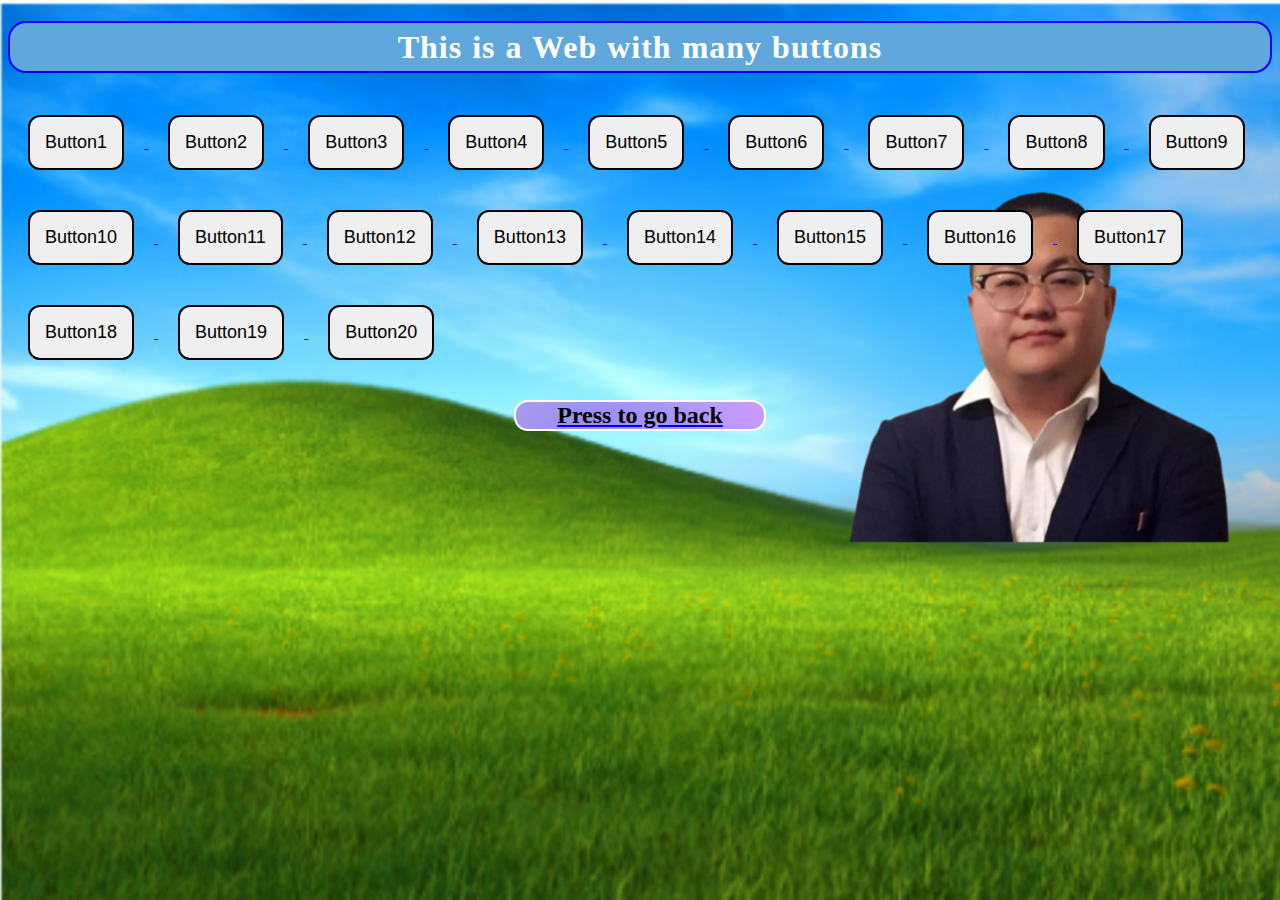
<file: buttons.html>
<!DOCTYPE html>
<head>
    <title>Buttons</title>
    <link rel="stylesheet" href="index.css"/>
    <h1 class="title">This is a Web with many buttons</h1>

</head>
<body class="bg2">
    <a href="index.html">
        <button href="CSS.html" class="nb">Button1</button>
        <button class="nb">Button2</button>
        <button class="nb">Button3</button>
        <button class="nb">Button4</button>
        <button class="nb">Button5</button>
        <button class="nb">Button6</button>
        <button class="nb">Button7</button>
        <button class="nb">Button8</button>
        <button class="nb">Button9</button>
        <button class="nb">Button10</button>
        <button class="nb">Button11</button>
        <button class="nb">Button12</button>
        <button class="nb">Button13</button>
        <button class="nb">Button14</button>
        <button class="nb">Button15</button>
        <button class="nb">Button16</button>
        <button class="nb">Button17</button>
        <button class="nb">Button18</button>
        <button class="nb">Button19</button>
        <button class="nb">Button20</button>
        <h2 class="nb2">Press to go back</h2>
    </a>

</body>
</file>
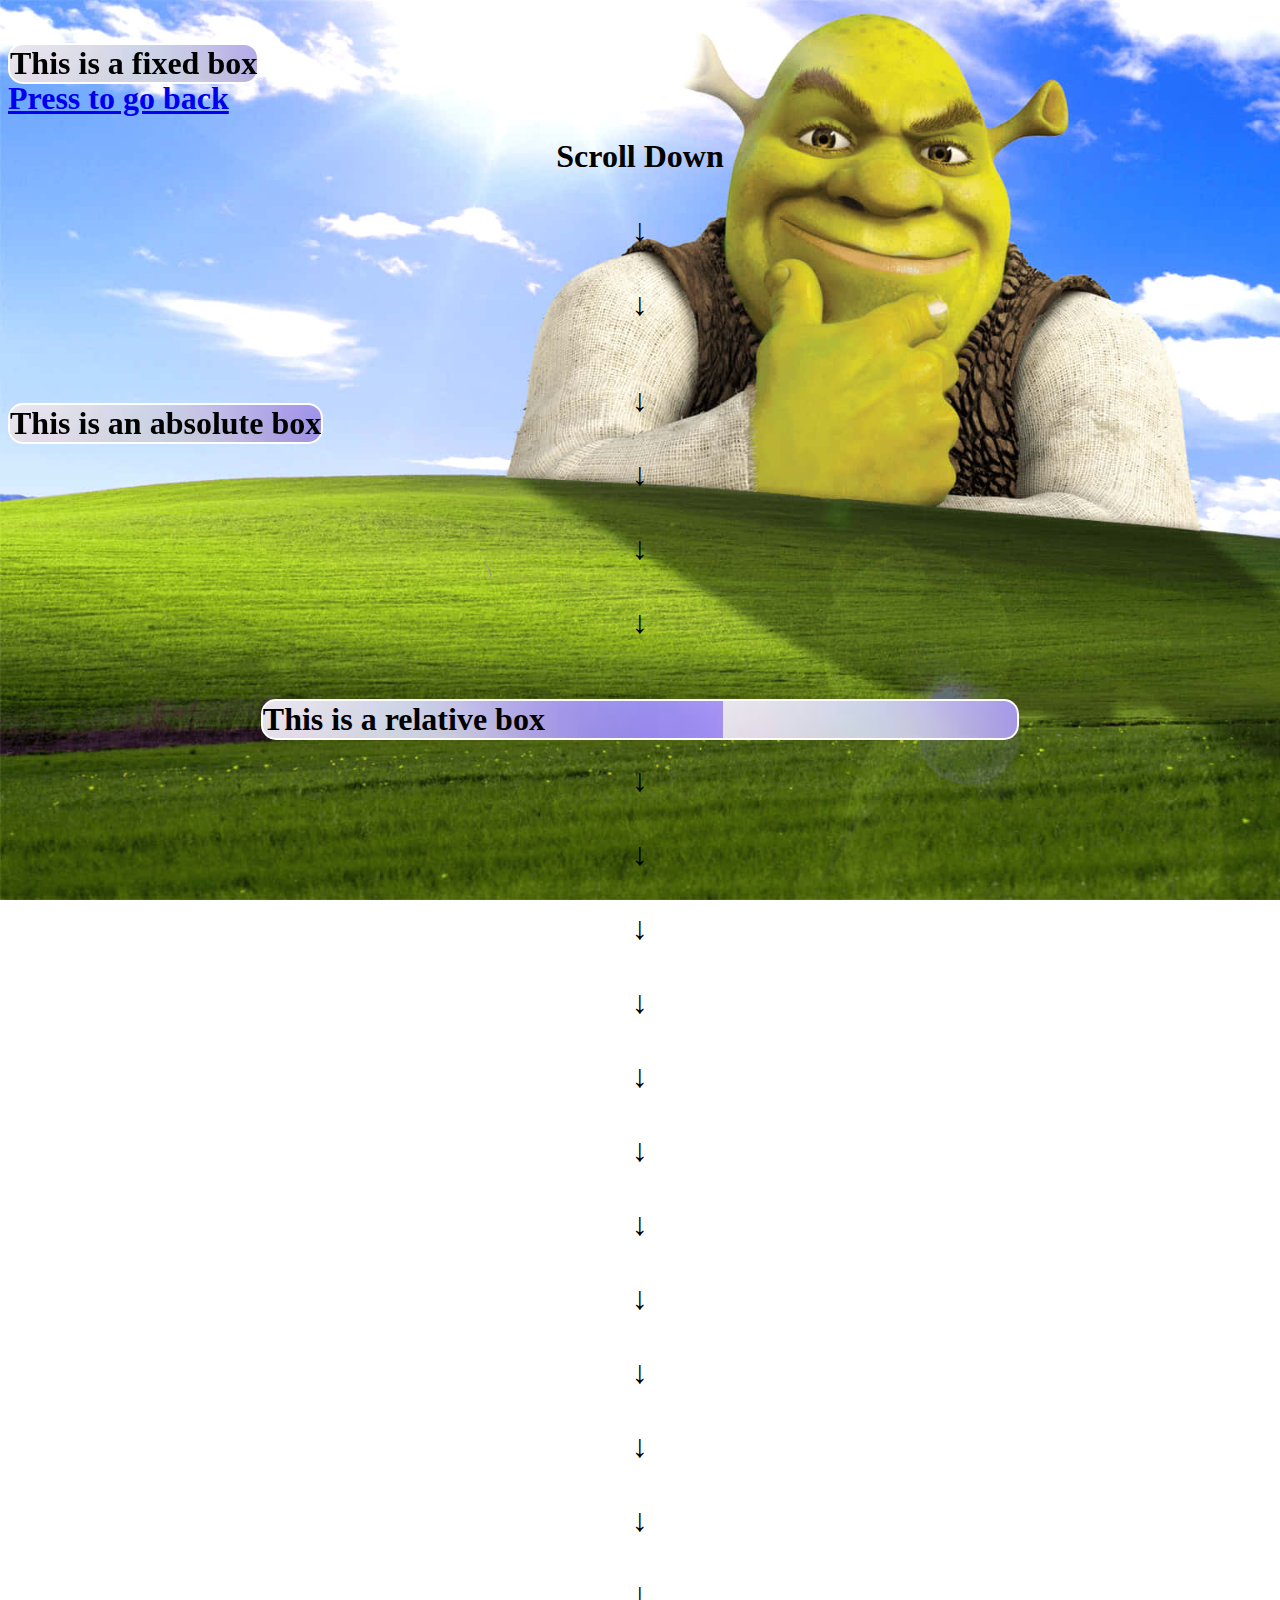
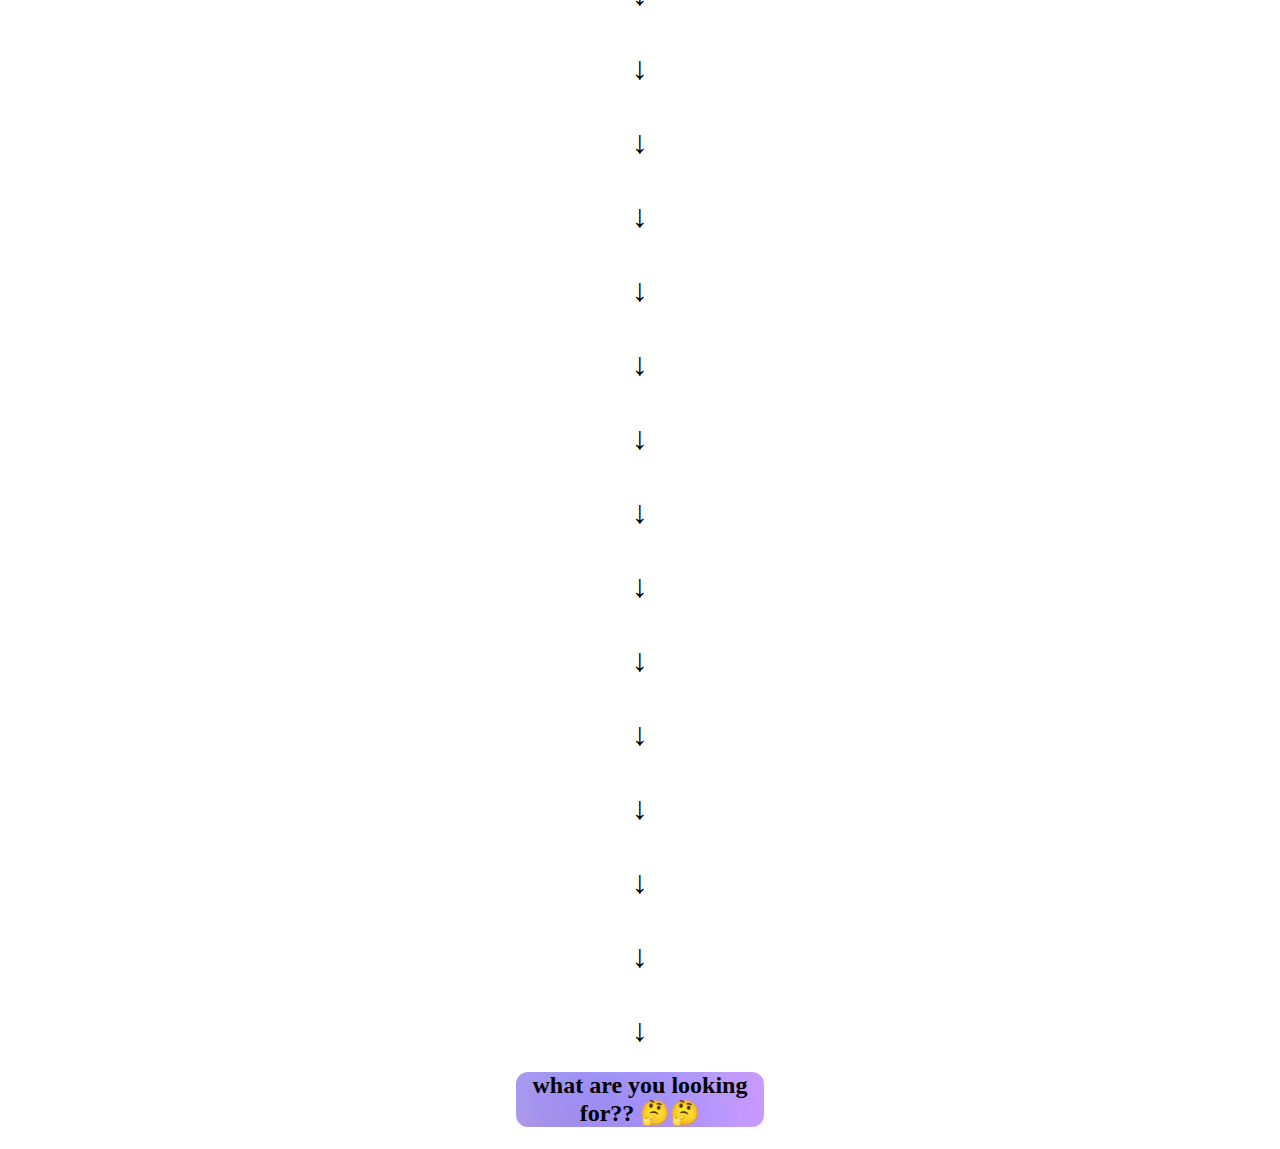
<file: Example page.html>
<!DOCTYPE html>
<head>
    <title>CSS</title>
    <link rel="stylesheet" href="index.css"/>
</head>

<body>
    <h1 id="fixed">This is a fixed box</h1>
    <h1><br/></h1>
    <a href="index.html">
        <h1 id="fixed fixed2">Press to go back</h1>
    </a>
    <h1 class="middle">Scroll Down <br/><br/>↓<br/><br/>↓<br/><br/></h1>
    <h1 id="absolute">This is an absolute box</h1>
    <h1 class="middle">↓<br/><br/>↓<br/><br/>↓<br/><br/>↓<br/><br/></h1>
    <h1 id="relative2">This is a relative box</h1>
    <h1 class="middle">↓<br/><br/>↓<br/><br/>↓<br/><br/>↓<br/><br/>↓<br/><br/>↓<br/><br/>↓<br/><br/>↓<br/><br/>↓<br/><br/>↓<br/><br/>↓<br/><br/>↓<br/><br/>↓<br/><br/>↓<br/><br/>↓<br/><br/>↓<br/><br/>↓<br/><br/>↓<br/><br/>↓<br/><br/>↓<br/><br/>↓<br/><br/>↓<br/><br/>↓<br/><br/>↓<br/><br/>↓<br/><br/>↓</h1>

    <h2>what are you looking for?? 🤔🤔</h2>

</body>
</file>
<file: index.css>
body{
    /*background-color:rgb(96, 248, 227);*/
    background-image: url("images/bg2.jpg");
    background-size: cover;
    background-attachment: fixed;
}
p{
    font-family: Georgia, 'Times New Roman', Times, serif;
}
.title{
    text-align: center;
    color:rgb(255, 255, 255);
    background-color: rgb(96, 168, 220);
    line-height: 1.5;
    border: 2px, solid, blue;
    border-radius: 18px;
    fill: white;
    transition:0.2s;
    font-style: arial;
    font-family: cursive;
    word-spacing: 1px;
    letter-spacing: 1px;
}
.title:hover{
    color: black;
    font: italic;
}
#title_web1{
    border: 2px,solid,green;
    border-radius: 12px;
    color:rgb(255, 255, 255);
    font-size: medium;
    text-align: center;
    margin-left: 33%;
    margin-right: 33%;
    background-image: url("images/bg.jpg");
    padding:7px;
    line-height: 1.4;
}
#title_web{
    background-color: rgb(109, 31, 181);
    border: 1px,solid,rgb(83, 211, 211);
    border-radius: 12px;
    color:rgb(255, 255, 255);
    text-align: center;
    font-size:medium;
    padding: 4px;
}
#title_web:hover{
    color:rgb(229, 255, 0);
    font: bold;
}

#instruction{
    color:rgb(0, 0, 0);
    text-align: center;
    font-size: medium;
    transition: 0.2s;
    border:1px,solid,blue;
    border-radius: 14px;
    margin-left: 28%;
    margin-right:28%;
    background-color: rgb(118, 233, 198);
    padding: 7px;
}
#instruction:hover{
    color:red;
    font-size: larger;
}

*{
    box-sizing: border-box;
}

.boxes1{
    float: left;
    width: 33.33%;
    padding: 20px;
}
.clearfix::after{
    content: "";
    clear:both;
    display:table;
}

.fancy_box1{
    border:solid,2px;
    border-radius: 12px;
    padding: 10px;
    transition: 0.2s;
    background-image: url("images/boxes_bg1.jpg");
}
.fancy_box1:hover{
    border:solid,2px,red;
    padding: 30px;
}

.boxes2{
    float:left;
    width:50%;
    padding:25px;
}
.fancy_box2{
    border:solid,2px;
    border-radius: 12px;
    padding: 10px;
    transition: 0.2s;
    background-image: url("images/boxes_bg2.jpg");
}
.fancy_box2:hover{
    border:2px, solid, red;
    padding:20px;
}
.fancy_box3{
    margin-left: 20%;
    margin-right: 20%;
    border: solid,2px;
    border:solid,2px;
    border-radius: 12px;
    padding: 25px;
    transition: 0.2s;
    background-image: url("images/boxes_bg3.webp");

}
.fancy_box3:hover{
    border:2px,solid,red;
    color:red;
    padding:25px;
    text-align: right;
}

.fancy_box4_1{
    color:white;
    border: solid,2px;
    border:solid,2px;
    border-radius: 12px;
    padding: 20px;
    transition: 0.2s;
    background-image: url("images/boxes_bg4.jpg");
    margin-left: 20%;
    margin-right: 20%;
}
.fancy_box4_1:hover{
    border:2px,solid,red;
    color:red;
    margin:40px;
}

.fancy_box4_2{
    color:white;
    border: solid,2px;
    border:solid,2px;
    border-radius: 12px;
    padding: 20px;
    transition: 0.2s;
    background-image: url("images/boxes_bg4.jpg");
    margin-left: 20%;
    margin-right: 20%;
}
.fancy_box4_2:hover{
    border:2px,solid,red;
    color:red;
    padding:40px;
}

.button{
    color:blue;
    background-color: greenyellow;
    animation: both;
    
}

#CSS_image{
    display: block;
    margin: auto;
    width: 22%;
}
.important{
    font: italic;
    color: red;
}

h2{
    border:solid,2px,white;
    background-image: url("images/grandient\ color1.png");
    border-radius: 14px;
    margin-left: 40%;
    margin-right: 40%;
    color: black;
    transition: 0.2s;
    text-align: center;
}

h2:hover{
    font: bold;
    color:red;
}
.dark_bg{
    background-color: rgb(255, 255, 255);
    border: solid, 2px;
    margin-right: 350px;
    transition:0.2s;
}
.dark_bg:hover{
    background-color: rgb(255, 255, 255);
    border: solid, 2px, red;
    margin-right: 350px;
}


#color{
    line-height: 1.5;
    transition: 0.2s;
}
#color:hover{
    color:red;
}
#bgcolor{
    line-height: 1.5;
    transition: 0.2s;
}
#bgcolor:hover{
    background-color: yellow;
}
#font{
    line-height: 1.5;
    transition: 0.2s;
}
#font:hover{
    font-size: 30px;
}
#font-family{
    line-height: 1.5;
    transition: 0.2s;
}
#font-family:hover{
    font-family: cursive;
}

.fancy_box5_1{
    line-height: 2;
    transition: 0.2s;
    background-image: url("images/grandient\ color2.png");
    padding: 10px;
    margin-left: 25%;
    margin-right: 15%;
}
.fancy_box5_1:hover{
    border: 5px,solid,blue;
}
.fancy_box5_2{
    line-height: 2;
    transition: 0.2s;
    background-image: url("images/grandient\ color2.png");
    padding: 10px;
    margin-left: 15%;
    margin-right: 25%;
}
.fancy_box5_2:hover{
    border: 5px,solid,blue;
    border-radius: 50px;
    transition: 0.2s;
}

.subtitle1{
    border: 2px,solid,rgb(207, 206, 206);
    text-align: center;
    border-radius: 15px;
    line-height: 1.6;
    background-image: url("images/grandient\ color3.png");
    margin-left: 20%;
    margin-right: 20%;
    transition: 0.2s;
}
.subtitle1:hover{
    color: blue;
    border: 2px,solid,black;
    padding: 10px;
}

.fancy_box6{
    padding: 10px;
    color:white;
    background-image: url("images/grandient\ color1.png");
    border: 2px,solid,rgb(207, 206, 206);
    text-align: center;
    border-radius: 15px;
    transition: 0.2s;
}
.fancy_box6:hover{
    padding: 25px;
    border: rgb(255, 242, 0),solid,2px;
    color:rgb(242, 255, 0);
}
.relative{
    padding: 10px;
    position: relative;
    margin-right: 40px;
}

.dark_font{
    color: red;
    line-height: 1.4;
}

#fixed{
    position:fixed;
    border:2px,solid,white;
    border-radius: 15px;
    background-image: url("images/grandient\ color2.png");
}
.fixed2{
    text-size: medium;
}
.middle{
    text-align: center;
}
#absolute{
    position:absolute;
    border:2px,solid,white;
    border-radius: 15px;
    background-image: url("images/grandient\ color2.png");
}
#relative2{
    margin-left: 20%;
    margin-right: 20%;
    position: relative;
    border:2px,solid,white;
    border-radius: 15px;
    background-image: url("images/grandient\ color2.png");
}

#original_box{
    color:white;
    border: 2px, solid, black;
    border-radius: 12px;
    line-height: 1.5;
    padding: 12px;
    background-image: url("images/grandient\ color5.png");
}
#hover{
    color:white;
    border: 2px, solid, black;
    border-radius: 12px;
    line-height: 1.1;
    padding: 11px;
    background-image: url("images/grandient\ color5.png");
    transition: 0.3s;
}
#hover:hover{
    line-height: 1.5;
    padding: 20px;
    margin: 10px;
    border: 2px,solid,red;
    color:rgb(248, 248, 248);
    background-image: url("images/Boxes_bg5_2.png");
    font-size: larger;
    font-style: italic;
}
#hover2{
    border: 2px,solid,black;
    color:white;
    border: 2px, solid, black;
    border-radius: 12px;
    line-height: 1.1;
    padding: 20px;
    background-image: url("images/grandient\ color5.png");
    transition: 0.3s;
    margin-right: 29%;
}
#hover2:hover{
    padding: 25px;
    font-size: large;
}

.fancy_box7{
    border: 2px,solid,white;
    border-radius: 13px;
    color: white;
    text-align: center;
    background-image: url("images/boxes_bg7.png");
    margin-left: 31%;
    margin-right: 31%;
    line-height: 1.3;
    padding: 8px;
    transition: 0.3s;
}
.fancy_box7:hover{
    color:aqua;
    border: 2px,solid,aqua;
    padding: 20px;
    line-height: 1.7;
}

.container{
    border-radius: 10px;
    border: 2px,solid,black;
    text-align: center;
    margin-left: 10%;
    margin-right: 10%;
    display: flex;
    background-image: url("images/boxes_bg3.webp");
    transition: 0.2s;
}
.container:hover{
    border: 2px, solid,red;
    background-image: url("images/boxes_bg5.png");
}
.container div{
    border: 2px,solid,black;
    border-radius: 10px;
    background-image: url("images/bg3.png");
    margin: 10px;
    padding: 20px;
    font-size: 24px;
    text-align: center;
}
.container div:hover{
    border: 2px,solid,rgb(255, 255, 255);
    color: red;

}

.color_change{
    margin: 10px;
    padding: 15px;
    line-height: 4;
    animation: colorChange 3s infinite alternate;
    transition: 0.2s;
    border-radius: 12px;
}
.color_change:hover{
    font-style: italic;
    border: 4px,red,solid;
}
@keyframes colorChange{
    0%{
        color: red;
        background-color: green;
        border: 2px,solid,red;
    }
    20%{
        color: orange;
        background-color: blue;
        border: 2px,solid,orange;
    }
    40%{
        color: yellow;
        background-color: purple;
        border: 2px,solid,yellow;
    }
    60%{
        color:rgb(67, 221, 67);
        background-color: red;
        border: 2px,solid,rgb(67,211,67);
    }
    80%{
        color: cyan;
        background-color: rgb(255, 94, 0);
        border: 2px,solid,cyan;
    }
    100%{
        color: purple;
        background-color: yellow;
        border: 2px,solid,purple;
    }
}

.fancy_box8{
    border: 2px,solid,black;
    border-radius: 10px;
    background-image: url("images/grandient\ color1.png");
    margin: 10px;
    padding: 30px;
    font-size: 24px;
    text-align: center;
    transition: 0.2s;
}
.fancy_box8:hover{
    border: red,2px,solid;
    margin: 20px;
}

#flex_box{
    border: 2px,solid,white;
    border-radius: 10px;
    background-image: url("images/grandient\ color3.png");
    padding: 5px;
    transition: 0.2s;
}
#flex_box:hover{
    border: red,solid,2px;
    background-image: url("images/grandient\ color4.png");
}

.fancy_box9{
    color: white;
    text-align: left;
    border: 2px,solid,white;
    border-radius: 10px;
    background-image: url("images/grandient\ color5.png");
    padding: 5px;
    transition: 0.2s;
    margin-left: 30%;
    margin-right: 30%;
    line-height: 1.5;
    padding: 15px;
}
.fancy_box9:hover{
    border: rgb(0, 0, 0),2px,solid;
    padding: 10px;
}

.bg2{
    background-image: url("images/bg4.png");
}

.nb{
    border: 2px, solid;
    border-radius: 12px;
    font-size: large;
    padding: 15px;
    margin: 20px;
    transition: 0.2s;
}
.nb:hover{
    border: 3px,solid,red;
    padding: 25px;
    color:red;
    background-image: url("images/grandient\ color1.png");
}

.go_back{
    margin-left: 35%;
    margin-right: 35%;
    text-align: center;
    border: 2px, solid;
    border-radius: 12px;
    font-size: large;
    padding: 15px;
    background-image: url("images/grandient\ color2.png");
    transition: 0.2s;
}
.go_back:hover{
    border: 3px,solid,red;
    padding: 25px;
    color:red;
    background-image: url("images/grandient\ color1.png");

}

.random_web{
    line_height:1.6;
    padding: 15px;
}
</file>
